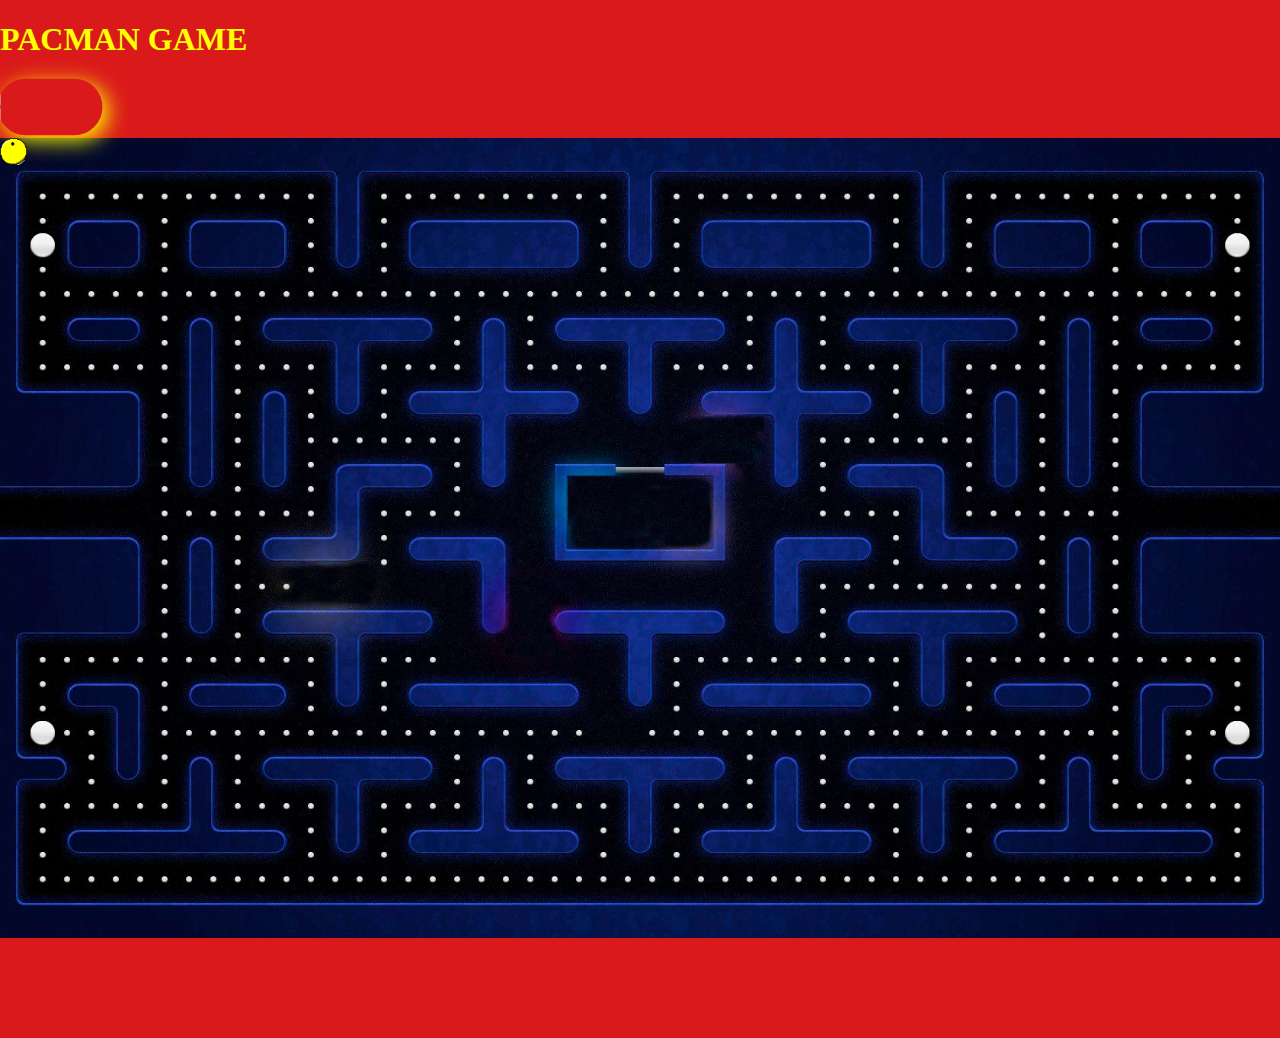
<file: index.html>
<!DOCTYPE html>
<html lang="en">
<head>
    <meta charset="UTF-8">
    <meta http-equiv="X-UA-Compatible" content="IE=edge">
    <meta name="viewport" content="width=device-width, initial-scale=1.0">
    <link rel="css/bootstrap.min.css " href="stylesheet">
    <title>PACMAN</title>
    <link rel="stylesheet" href="css/styles.css">
    <title>Document</title>
</head>
<body>
    <div class="container">
        
        <div class="row">
            <div class="col-12 col-sm-12 col-md-12 col-lg-12 col-xl-2 col-xxl-2">
                <h1 class="center">PACMAN GAME</h1>
            </div>
            <audio preload="autoplay" src="Sonidos_ Pacman.m4a" controls></audio>
            <div class="fondo">
                <img src="assets/pacman.gif" alt="" width="27rem" class="pacmamotion">
            </div>
        </div>
    </div>
    
    <script src="js/bootstrap.bundle.min.js"></script>
</body>
</html>
</file>
<file: css/styles.css>
* { box-sizing: border-box;
}

body{
    margin: 0;
    padding: 0;
    background-color: rgb(218, 26, 26);
    color: yellow;
}

.fondo{
    background-image: url(../assets/1.1.jpg);
    height: 100vh;
    background-size: 100%;
    background-repeat: no-repeat;
}


.pacmamotion{
    position: relative;
    animation: pacman 15s infinite;
}


.flex{
    display: flex;
    justify-content:stretch;
 }


 audio{
    width: 100px;
    box-shadow: 5px 5px 20px yellow;
    border-radius: 90px;
    transform: scale(1.05);
 }

@keyframes pacman {
    0%          {top: 65px; left: 0px; rotate: 0deg;}
    5%          {top: 65px; left: 240px; rotate: 0deg;}
    8%          {rotate: 90deg;}
    10%         {top: 210px; left: 240px; rotate: 0deg;}
    20%         {top: 210px; left: 780px; rotate: 0deg;}
    22%, 25%    {rotate: 90deg;}
    26%         {top: 320px; left: 780px; }
    27%, 30%    {rotate:360deg;}
    38%         {top: 330px; left: 880px;}
    40%          {rotate: 40deg;}
    45%         {top: 450px;} 
}

/*pantallaPequeña*/

@media screen and (min-width:992px) and (max-width: 1200px) {
    body{
        background-color: rgb(15, 218, 76);
    }
    .fondo{
        background-image: url(../assets/1.1.jpg);
        height: 100vh;
        background-size: 100%;
        background-repeat: no-repeat;}

    img{width: 20px;}
        @keyframes pacman {
            0%          {top: 45px; left: 0px; rotate: 0deg;}
            5%          {top: 45px; left: 280px; rotate: 0deg;}
            8%          {rotate: 90deg;}
            10%         {top: 130px; left: 280px; rotate: 0deg;}
            20%         {top: 130px; left: 1150px; rotate: 0deg;}
            22%, 25%    {rotate: -90deg;}
            26%         {top: 45px; left: 1150px; }
            27%, 30%    {rotate:0deg;}
            38%         {top: 45px; left: 900px;}
            40%         {rotate: -270deg;}
            45%         {top: 130px; left: 900px;} 
            50%         {rotate: 0deg;}
            55%         {top: 130px; left: 690px;}
            60%         {rotate: 90deg;}
            65%         {top: 200px; left: 690px;}
            70%         {top: 200px; left: 630px;}
            75%         {top:280px; left: 630px;}
            80%         {top:280px; left:590px;}
            85%         {top: 320px; left: 590px;}
            100%        {top: 320px; left: 590px;}
          
            
           
           
           
            
           
    }}



        
/*mediaquiaries Pantallamediana*/

@media screen and (min-width:576px) and (max-width: 768px) {
     body{
        margin: 0;
        padding: 0;
        background-color: rgb(43, 0, 199);
        color: yellow;}
        .fondo{
            background-image: url(../assets/1.1.jpg);
            height: 100vh;
            background-size: 100%;
            background-repeat: no-repeat;}
    
        img{width: 15px;}
            @keyframes pacman {
                0%          {top: 20px; left: 0px; rotate: 0deg;}
                5%          {top: 25px; left: 95px; rotate: 0deg;}
                8%          {rotate: 90deg;}
                10%         {top: 80px; left: 95px; rotate: 0deg;}
                15%         {top: 80px; left: 315px; rotate: 0deg;}
                22%, 25%    {rotate: 90deg;}
                26%         {top: 130px; left: 315px; }
                27%, 30%    {rotate:360deg;}
                33%         {top: 130px; left: 350px;}
                40%         {rotate: 40deg;}
                45%         {top: 170px; left:350px ;}
                50%         {top: 170px; left: 380px;}
                55%         {top: 210px; left: 380px;}
                100%        {top: 210px; left: 380px;}
            }}
    
@media screen and (min-width:576px) and (max-width: 768px) {
     body{
        margin: 0;
        padding: 0;
        background-color: rgb(43, 0, 199);
        color: yellow;}
        .fondo{
            background-image: url(../assets/1.1.jpg);
            height: 100vh;
            background-size: 100%;
            background-repeat: no-repeat;}
    
        img{width: 15px;}
            @keyframes pacman {
                0%          {top: 20px; left: 0px; rotate: 0deg;}
                5%          {top: 25px; left: 95px; rotate: 0deg;}
                8%          {rotate: 90deg;}
                10%         {top: 80px; left: 95px; rotate: 0deg;}
                15%         {top: 80px; left: 315px; rotate: 0deg;}
                22%, 25%    {rotate: 90deg;}
                26%         {top: 130px; left: 315px; }
                27%, 30%    {rotate:360deg;}
                33%         {top: 130px; left: 350px;}
                40%         {rotate: 40deg;}
                45%         {top: 170px; left:350px ;}
                50%         {top: 170px; left: 380px;}
                55%         {top: 210px; left: 380px;}
                100%        {top: 210px; left: 380px;}
            }}
</file>
